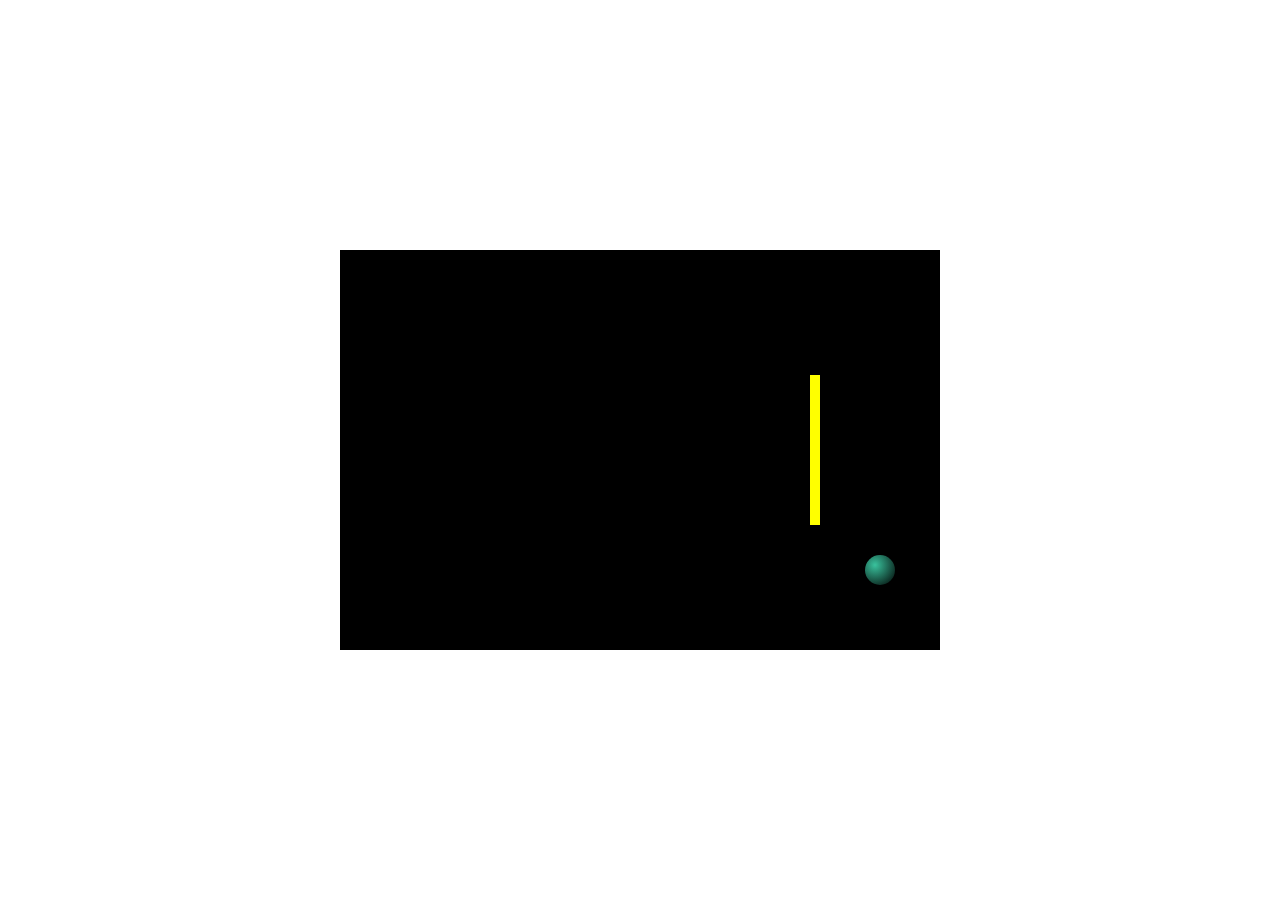
<file: index.html>
<!DOCTYPE html>
<html>
  <head>
    <title>Ping-Pong WebSocket</title>
    <link rel=stylesheet href="./css/index.css"/>
    <script src="https://ajax.googleapis.com/ajax/libs/jquery/3.2.1/jquery.min.js"></script>
    <script src="./js/index.js"/></script>
  </head>
  <body>
      <div id="field">
          <div class="platform"></div>
          <div id="ball"></div>
      </div>
  </body>
</html>
</file>
<file: css/index.css>
#field {
  position: absolute;
  width: 600px;
  height: 400px;
  left: calc(50% - 300px);
  top: calc(50% - 200px);
  background: black;
}
.platform {
  position: absolute;
  width: 10px;
  height:150px;
  background: yellow;
  right: 120px;
  top: 125px;
}
#ball {
  width: 30px;
  height: 30px;
  border-radius: 50%;
  position: absolute;
  left: 50%;
  top: 50%; 
  background-color: red;
  -webkit-box-background: radial-gradient(circle at 10px 10px, #39C29D, #000);
  -moz-box-background: radial-gradient(circle at 10px 10px, #39C29D, #000);
  background: radial-gradient(circle at 10px 10px, #39C29D, #000);
  -webkit-box-shadow: 1px 1px 5px 0px;
  -moz-box-shadow: 1px 1px 5px 0px;
  box-shadow: 1px 1px 5px 0px;
}
.log {
}
</file>
